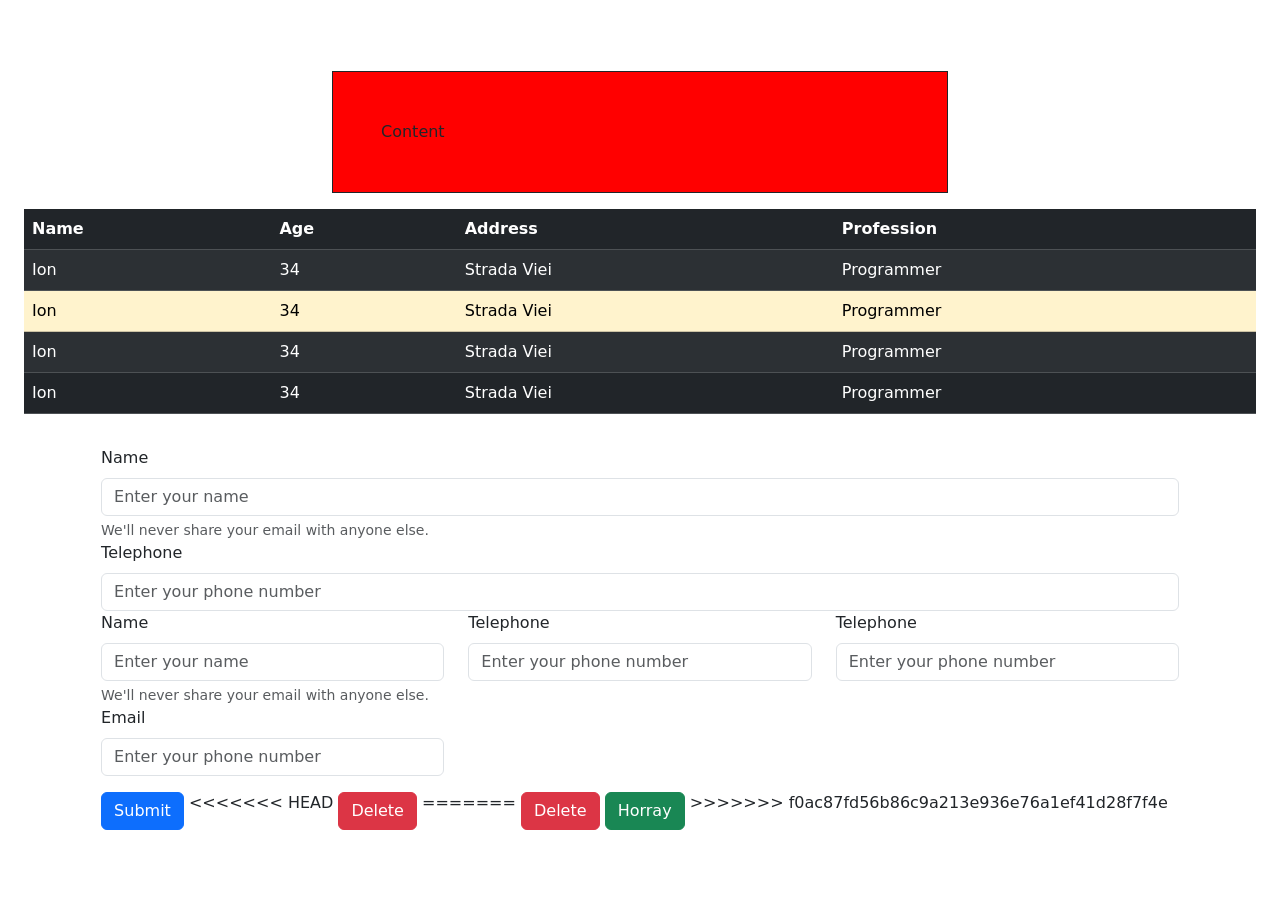
<file: index.html>
<!DOCTYPE html>
<html lang="en">
  <head>
    <meta charset="UTF-8" />
    <meta http-equiv="X-UA-Compatible" content="IE=edge" />
    <meta name="viewport" content="width=device-width, initial-scale=1.0" />
    <title>Bootstrap</title>
    <link
      href="https://cdn.jsdelivr.net/npm/bootstrap@5.2.3/dist/css/bootstrap.min.css"
      rel="stylesheet"
      integrity="sha384-rbsA2VBKQhggwzxH7pPCaAqO46MgnOM80zW1RWuH61DGLwZJEdK2Kadq2F9CUG65"
      crossorigin="anonymous"
    />
    <link rel="stylesheet" href="/styles/bootstrap.css" />
  </head>
  <body class="m-0 vw-100 vh-100">
    <div
      class="d-flex flex-column gap-3 justify-content-center align-items-center h-100 p-4"
    >
      <div class="internal p-5 text-start w-50 bg-normal">Content</div>

      <table class="table table-striped table-dark table-hover">
        <thead>
          <tr>
            <th>Name</th>
            <th>Age</th>
            <th>Address</th>
            <th>Profession</th>
          </tr>
        </thead>
        <tbody>
          <tr>
            <td>Ion</td>
            <td>34</td>
            <td>Strada Viei</td>
            <td>Programmer</td>
          </tr>
          <tr class="table-warning">
            <td>Ion</td>
            <td>34</td>
            <td>Strada Viei</td>
            <td>Programmer</td>
          </tr>
          <tr>
            <td>Ion</td>
            <td>34</td>
            <td>Strada Viei</td>
            <td>Programmer</td>
          </tr>
          <tr>
            <td>Ion</td>
            <td>34</td>
            <td>Strada Viei</td>
            <td>Programmer</td>
          </tr>
        </tbody>
      </table>

      <form>
        <div class="row">
          <div class="col-md-6 col-sm-4 col-lg-12">
            <label class="form-label" for="name">Name</label>
            <input
              class="form-control"
              id="name"
              type="text"
              placeholder="Enter your name"
            />
            <div id="emailHelp" class="form-text">
              We'll never share your email with anyone else.
            </div>
          </div>
          <div class="col-md-6 col-sm-4 col-lg-12">
            <label class="form-label" for="tel">Telephone</label>
            <input
              class="form-control"
              id="tel"
              type="text"
              placeholder="Enter your phone number"
            />
          </div>
        </div>
        <div class="row">
          <div class="col-md-4 col-sm-6">
            <label class="form-label" for="name">Name</label>
            <input
              class="form-control"
              id="name"
              type="text"
              placeholder="Enter your name"
            />
            <div id="emailHelp" class="form-text">
              We'll never share your email with anyone else.
            </div>
          </div>
          <div class="col-md-4 col-sm-6">
            <label class="form-label" for="tel">Telephone</label>
            <input
              class="form-control"
              id="tel"
              type="text"
              placeholder="Enter your phone number"
            />
          </div>
          <div class="col-md-4 col-sm-12">
            <label class="form-label" for="tel">Telephone</label>
            <input
              class="form-control"
              id="tel"
              type="text"
              placeholder="Enter your phone number"
            />
          </div>
          <div class="col-md-4 col-sm-12">
            <label class="form-label" for="email">Email</label>
            <input
              class="form-control"
              id="email"
              type="email"
              placeholder="Enter your phone number"
            />
          </div>
        </div>

        <button class="btn btn-primary mt-3">Submit</button>
        <<<<<<< HEAD
        <button class="btn btn-danger mt-3">Delete</button>
        =======
        <button class="btn btn-danger mt-3">Delete</button>
        <button class="btn btn-success mt-3">Horray</button>
        >>>>>>> f0ac87fd56b86c9a213e936e76a1ef41d28f7f4e
      </form>
    </div>
    <script
      src="https://cdn.jsdelivr.net/npm/bootstrap@5.2.3/dist/js/bootstrap.bundle.min.js"
      integrity="sha384-kenU1KFdBIe4zVF0s0G1M5b4hcpxyD9F7jL+jjXkk+Q2h455rYXK/7HAuoJl+0I4"
      crossorigin="anonymous"
    ></script>
  </body>
</html>
</file>
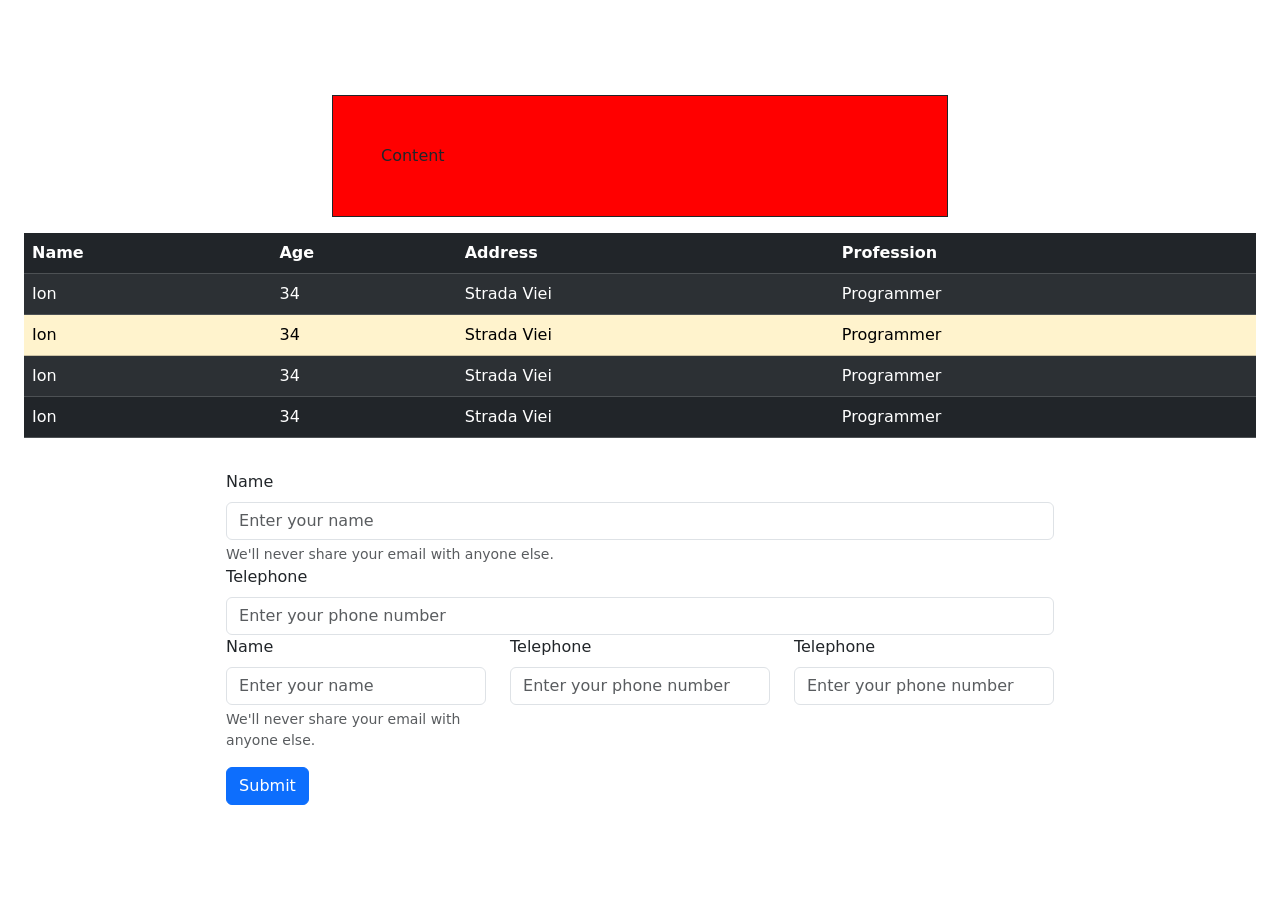
<file: bootstrap.html>
<!DOCTYPE html>
<html lang="en">
  <head>
    <meta charset="UTF-8" />
    <meta http-equiv="X-UA-Compatible" content="IE=edge" />
    <meta name="viewport" content="width=device-width, initial-scale=1.0" />
    <title>Bootstrap</title>
    <link
      href="https://cdn.jsdelivr.net/npm/bootstrap@5.2.3/dist/css/bootstrap.min.css"
      rel="stylesheet"
      integrity="sha384-rbsA2VBKQhggwzxH7pPCaAqO46MgnOM80zW1RWuH61DGLwZJEdK2Kadq2F9CUG65"
      crossorigin="anonymous"
    />
    <link rel="stylesheet" href="styles/bootstrap.css" />
  </head>
  <body class="m-0 vw-100 vh-100">
    <div
      class="d-flex flex-column gap-3 justify-content-center align-items-center h-100 p-4"
    >
      <div class="internal p-5 text-start w-50 bg-normal">Content</div>

      <table class="table table-striped table-dark table-hover">
        <thead>
          <tr>
            <th>Name</th>
            <th>Age</th>
            <th>Address</th>
            <th>Profession</th>
          </tr>
        </thead>
        <tbody>
          <tr>
            <td>Ion</td>
            <td>34</td>
            <td>Strada Viei</td>
            <td>Programmer</td>
          </tr>
          <tr class="table-warning">
            <td>Ion</td>
            <td>34</td>
            <td>Strada Viei</td>
            <td>Programmer</td>
          </tr>
          <tr>
            <td>Ion</td>
            <td>34</td>
            <td>Strada Viei</td>
            <td>Programmer</td>
          </tr>
          <tr>
            <td>Ion</td>
            <td>34</td>
            <td>Strada Viei</td>
            <td>Programmer</td>
          </tr>
        </tbody>
      </table>

      <form>
        <div class="row">
          <div class="col-md-6 col-sm-4 col-lg-12">
            <label class="form-label" for="name">Name</label>
            <input
              class="form-control"
              id="name"
              type="text"
              placeholder="Enter your name"
            />
            <div id="emailHelp" class="form-text">
              We'll never share your email with anyone else.
            </div>
          </div>
          <div class="col-md-6 col-sm-4 col-lg-12">
            <label class="form-label" for="tel">Telephone</label>
            <input
              class="form-control"
              id="tel"
              type="text"
              placeholder="Enter your phone number"
            />
          </div>
        </div>
        <div class="row">
          <div class="col-md-4 col-sm-6">
            <label class="form-label" for="name">Name</label>
            <input
              class="form-control"
              id="name"
              type="text"
              placeholder="Enter your name"
            />
            <div id="emailHelp" class="form-text">
              We'll never share your email with anyone else.
            </div>
          </div>
          <div class="col-md-4 col-sm-6">
            <label class="form-label" for="tel">Telephone</label>
            <input
              class="form-control"
              id="tel"
              type="text"
              placeholder="Enter your phone number"
            />
          </div>
          <div class="col-md-4 col-sm-12">
            <label class="form-label" for="tel">Telephone</label>
            <input
              class="form-control"
              id="tel"
              type="text"
              placeholder="Enter your phone number"
            />
          </div>
        </div>

        <button class="btn btn-primary mt-3">Submit</button>
      </form>
    </div>
    <script
      src="https://cdn.jsdelivr.net/npm/bootstrap@5.2.3/dist/js/bootstrap.bundle.min.js"
      integrity="sha384-kenU1KFdBIe4zVF0s0G1M5b4hcpxyD9F7jL+jjXkk+Q2h455rYXK/7HAuoJl+0I4"
      crossorigin="anonymous"
    ></script>
  </body>
</html>
</file>
